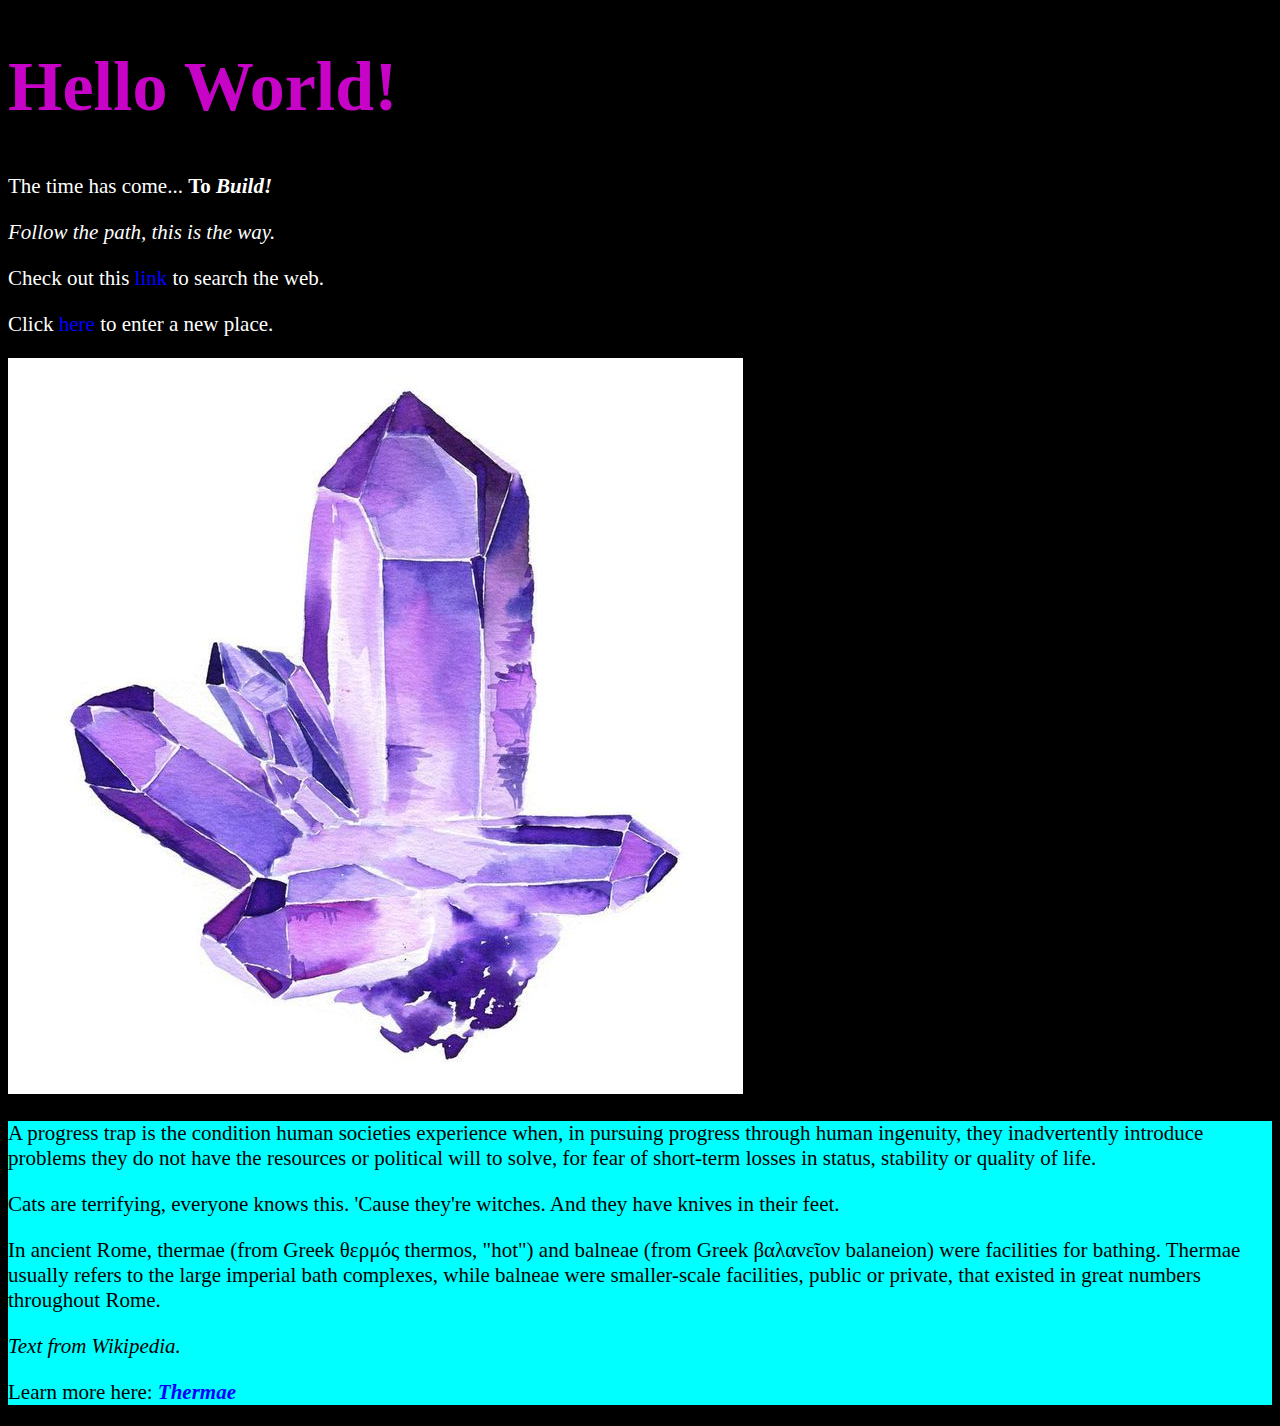
<file: index.html>
<!DOCTYPE html>
<!--My first attempt at a webpage, enjoy.-->
<html lang="en">
<head>
    <meta charset="UTF-8">
    <meta http-equiv="X-UA-Compatible" content="IE=edge">
    <meta name="viewport" content="width=device-width, initial-scale=1.0">
    <title>ODIN</title>
    <link rel="stylesheet" href="css/style.css">
</head>
<body>
    <h1>Hello World!</h1>
    <!--Practice using tags to alter text, "<strong>" for bold text, "<em>" for italic text.-->
    <p>The time has come... <strong>To <em>Build!</em></strong></p>
    <p><em>Follow the path, this is the way.</em></p>
    <p>Check out this <a href="http://www.google.ca">link</a> to search the web.</p>
    <p>Click <a href="page-two.html">here</a> to enter a new place.</p>
    <img src="img/crystal.jpg" alt="A giant purple crystal">
    <div class="aqua-section">
        <p class="chapter1">A progress trap is the condition human societies experience when, in pursuing progress through human ingenuity, they inadvertently introduce problems they do not have the resources or political will to solve, for fear of short-term losses in status, stability or quality of life.</p>
        <p class="chapter1">Cats are terrifying, everyone knows this. 'Cause they're witches. And they have knives in their feet.</p>
        <p class="chapter1">In ancient Rome, thermae (from Greek θερμός thermos, "hot") and balneae (from Greek βαλανεῖον balaneion) were facilities for bathing. Thermae usually refers to the large imperial bath complexes, while balneae were smaller-scale facilities, public or private, that existed in great numbers throughout Rome.</p>
        <p class="chapter1"><em>Text from Wikipedia.</em></p>
        <p class="chapter1">Learn more here: <a href="http://en.wikipedia.org/wiki/Thermae"><strong><em>Thermae</em></strong></a></p>
    </div>
</body>
</html>
</file>
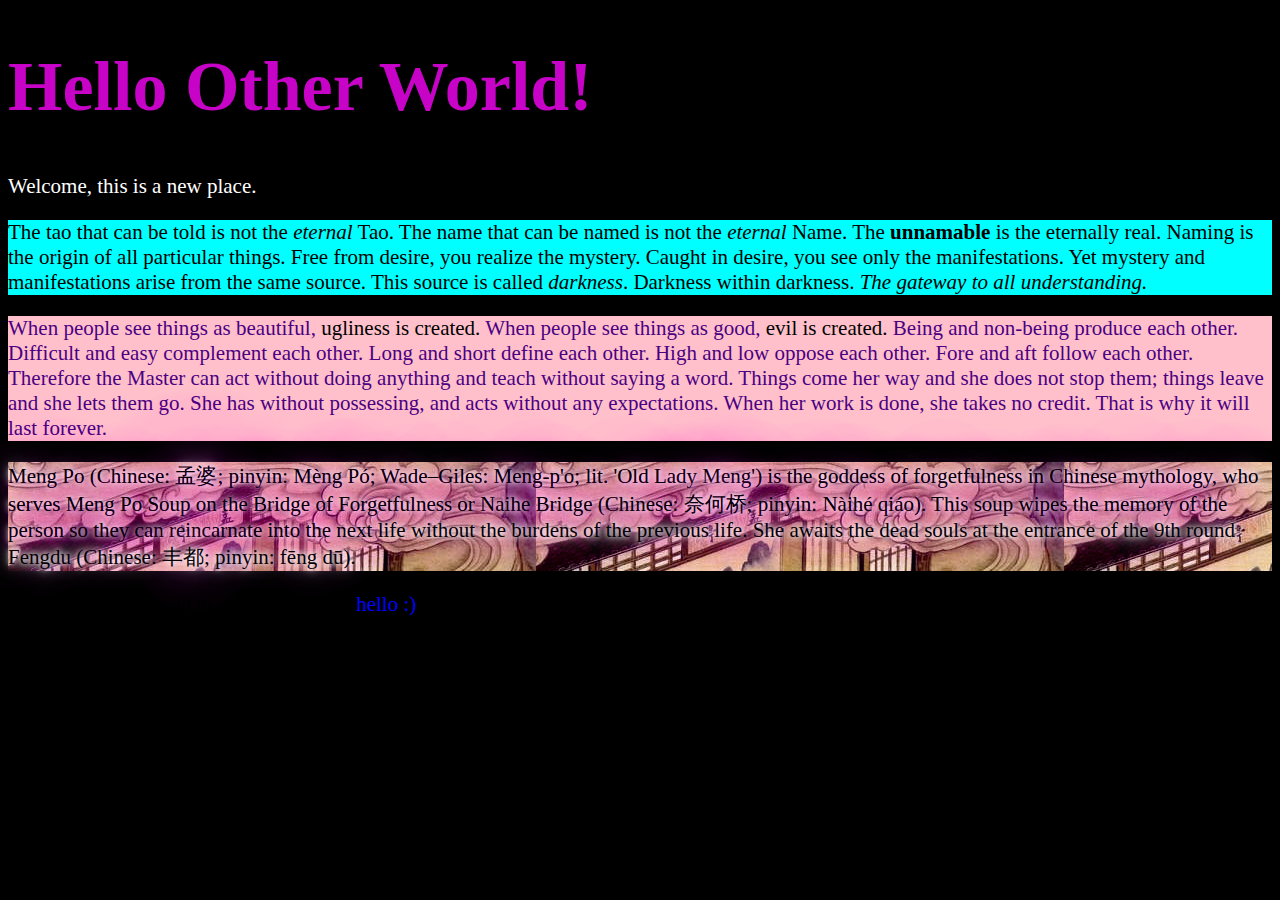
<file: page-two.html>
<!DOCTYPE html>
<html lang="en">
<head>
    <meta charset="UTF-8">
    <title>A New Place</title>
    <link rel="stylesheet" href="css/style.css">
</head>
<body>
    <h1>Hello Other World!</h1>
    <p>Welcome, this is a new place.</p>
    <div class="aqua-section">
        <p class="chapter1">The tao that can be told is not the <em>eternal</em> Tao. The name that can be named is not the <em>eternal</em> Name. The <strong>unnamable</strong> is the eternally real. Naming is the origin of all particular things. Free from desire, you realize the mystery. Caught in desire, you see only the manifestations. Yet mystery and manifestations arise from the same source. This source is called <em>darkness</em>. Darkness within darkness. <em>The gateway to all understanding.</em></p>
    </div>
    <div class="pink-section">
        <p class="chapter2">When people see things as beautiful, <span class="highlight">ugliness is created.</span> When people see things as good, <span class="highlight">evil is created.</span> Being and non-being produce each other. Difficult and easy complement each other. Long and short define each other. High and low oppose each other. Fore and aft follow each other. Therefore the Master can act without doing anything and teach without saying a word. Things come her way and she does not stop them; things leave and she lets them go. She has without possessing, and acts without any expectations. When her work is done, she takes no credit. That is why it will last forever.</p>
    </div>
    <div class="meng-po">
        <p class="chapter3">Meng Po (Chinese: 孟婆; pinyin: Mèng Pó; Wade–Giles: Meng-p'o; lit. 'Old Lady Meng') is the goddess of forgetfulness in Chinese mythology, who serves Meng Po Soup on the Bridge of Forgetfulness or Naihe Bridge (Chinese: 奈何桥; pinyin: Nàihé qiáo). This soup wipes the memory of the person so they can reincarnate into the next life without the burdens of the previous life. She awaits the dead souls at the entrance of the 9th round Fengdu (Chinese: 丰都; pinyin: fēng dū).</p>
    </div>
    <div class="top-section">
        <p class="chapter1"> this link will take you to another world .. <a href="page-three.html">hello :)</a></p>
    </div>
</body>
</html>
</file>
<file: css/style.css>
/* This is an introdution and practice using CSS. */

body {
    background-color: #000;
    color: white;
    font-size: 21px;
}

p {
    color: white;
}

h1 {
    font-size: 70px;
    color: rgb(199, 3, 199);
}

/* "." means class*/

.chapter1 {
    color: #000;
}

.chapter2 {
    color: indigo;
}

.chapter3 {
    /* glowing text effect with purple light edges */
    color: rgb(5, 0, 5);
  text-shadow:
    0 0 5px #fff,
    0 0 10px #fff,
    0 0 20px #fff,
    0 0 40px rgb(242, 4, 238),
    0 0 80px rgb(242, 4, 238),
    0 0 90px rgb(242, 4, 238),
    0 0 100px rgb(242, 4, 238),
    0 0 150px rgb(242, 4, 238);
}

.highlight {
    color: black;
}

.aqua-section {
    background-color: aqua;
}

.pink-section {
    background-color: pink;
}

/* practice useing the css box model */

.meng-po {
    background-image: url(../img/meng-po.jpeg);
}

/* styling links */

a {
  color: blue;
  text-decoration: none;
}
</file>
